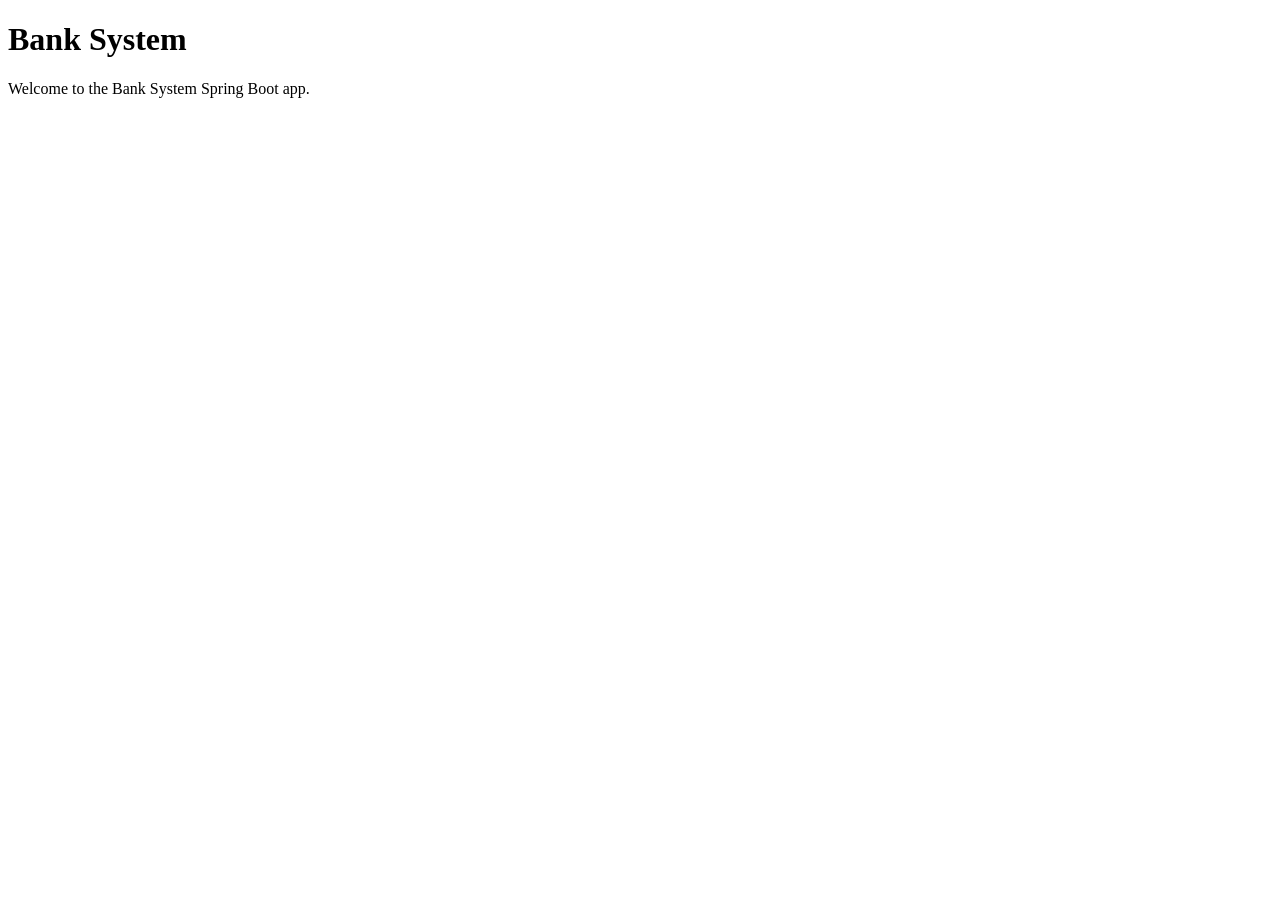
<file: src/main/resources/static/index.html>
<!DOCTYPE html>
<html lang="en">
<head>
    <meta charset="UTF-8">
    <meta name="viewport" content="width=device-width, initial-scale=1.0">
    <title>Bank System</title>
</head>
<body>
    <h1>Bank System</h1>
    <p>Welcome to the Bank System Spring Boot app.</p>
</body>
</html>
</file>
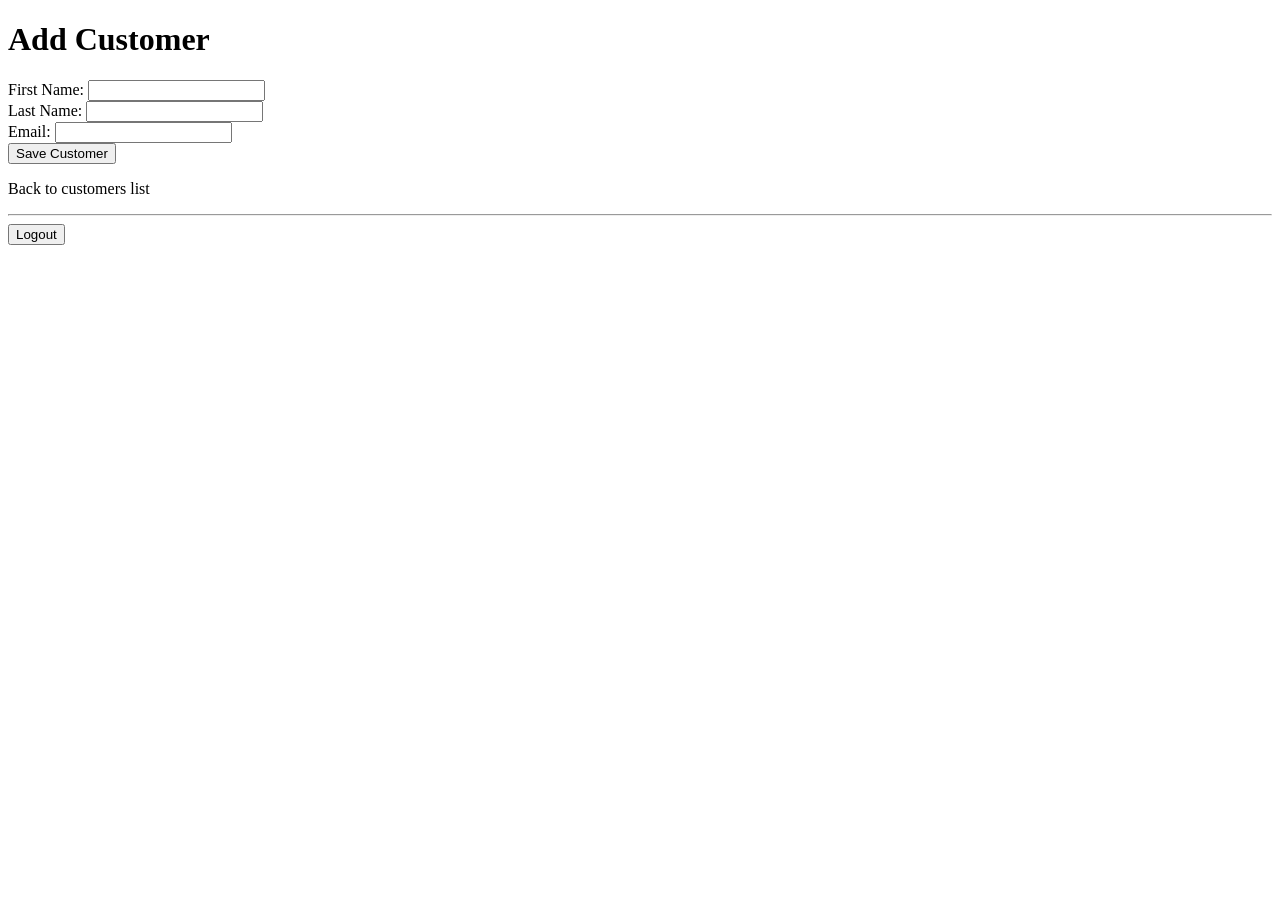
<file: src/main/resources/templates/add-customer.html>
<!DOCTYPE html>
<html lang="en" xmlns:th="http://www.thymeleaf.org">
<head>
    <meta charset="UTF-8">
    <title>Add Customer</title>
    <link rel="icon" type="image/x-icon" th:href="@{/favicon.ico}"> <!-- Forces browser to load the served favicon path consistently. -->
</head>
<body>
<h1>Add Customer</h1>

<form th:action="@{/customers/add}" th:object="${customer}" method="post">
    <div>
        <label for="firstName">First Name:</label>
        <input id="firstName" type="text" th:field="*{firstName}">
        <small th:if="${#fields.hasErrors('firstName')}" th:errors="*{firstName}"></small>
    </div>

    <div>
        <label for="lastName">Last Name:</label>
        <input id="lastName" type="text" th:field="*{lastName}">
        <small th:if="${#fields.hasErrors('lastName')}" th:errors="*{lastName}"></small>
    </div>

    <div>
        <label for="email">Email:</label>
        <input id="email" type="email" th:field="*{email}">
        <small th:if="${#fields.hasErrors('email')}" th:errors="*{email}"></small>
    </div>

    <button type="submit">Save Customer</button>
</form>

<p>
    <a th:href="@{/customers}">Back to customers list</a>
</p>

<hr>
<form th:action="@{/logout}" method="post">
    <input type="hidden" th:name="${_csrf.parameterName}" th:value="${_csrf.token}">
    <button type="submit">Logout</button>
</form>
</body>
</html>
</file>
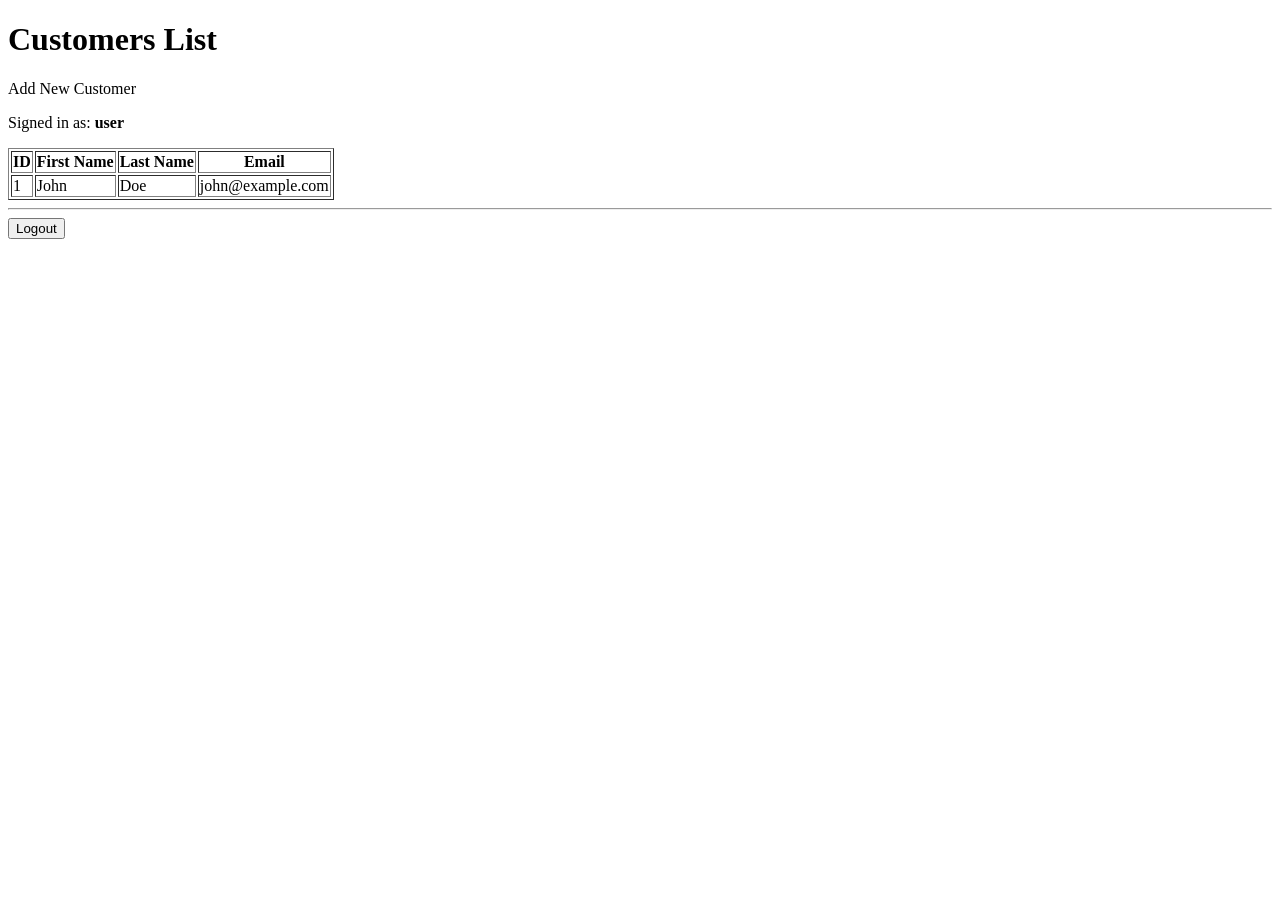
<file: src/main/resources/templates/customers.html>
<!DOCTYPE html>
<html lang="en" xmlns:th="http://www.thymeleaf.org" xmlns:sec="http://www.thymeleaf.org/extras/spring-security">
<head>
    <meta charset="UTF-8">
    <title>Customers</title>
    <link rel="icon" type="image/x-icon" th:href="@{/favicon.ico}"> <!-- Forces browser to load the served favicon path consistently. -->
</head>
<body>
<h1>Customers List</h1>

<p sec:authorize="hasRole('ADMIN')">
    <a th:href="@{/customers/add}">Add New Customer</a>
</p>

<p>
    Signed in as: <strong sec:authentication="name">user</strong>
</p>

<table border="1">
    <thead>
    <tr>
        <th>ID</th>
        <th>First Name</th>
        <th>Last Name</th>
        <th>Email</th>
    </tr>
    </thead>
    <tbody>
    <tr th:each="customer : ${customers}">
        <td th:text="${customer.id}">1</td>
        <td th:text="${customer.firstName}">John</td>
        <td th:text="${customer.lastName}">Doe</td>
        <td th:text="${customer.email}">john@example.com</td>
    </tr>
    </tbody>
</table>

<hr>
<form th:action="@{/logout}" method="post">
    <input type="hidden" th:name="${_csrf.parameterName}" th:value="${_csrf.token}">
    <button type="submit">Logout</button>
</form>
</body>
</html>
</file>
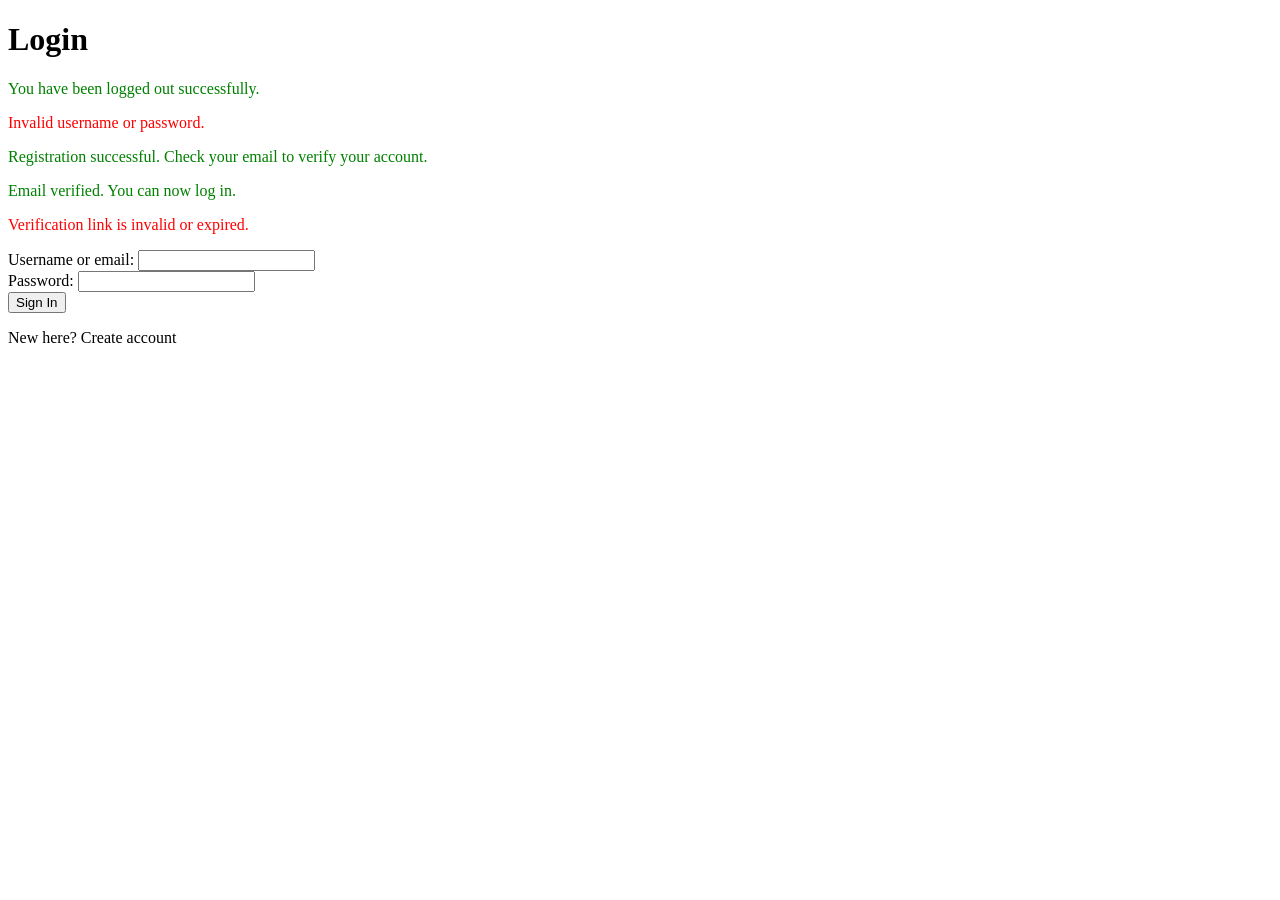
<file: src/main/resources/templates/login.html>
<!DOCTYPE html>
<html lang="en" xmlns:th="http://www.thymeleaf.org">
<head>
    <meta charset="UTF-8">
    <title>Login</title>
    <link rel="icon" type="image/x-icon" th:href="@{/favicon.ico}"> <!-- Forces browser to load the served favicon path consistently. -->
</head>
<body>
<h1>Login</h1>

<p th:if="${param.logout}" style="color: green;">You have been logged out successfully.</p>
<p th:if="${param.error}" style="color: red;">Invalid username or password.</p>
<p th:if="${param.registered}" style="color: green;">Registration successful. Check your email to verify your account.</p>
<p th:if="${param.verified}" style="color: green;">Email verified. You can now log in.</p>
<p th:if="${param.invalidToken}" style="color: red;">Verification link is invalid or expired.</p>

<form th:action="@{/login}" method="post" autocomplete="off">
    <div>
        <label for="username">Username or email:</label>
        <input id="username" name="username" type="text" autocomplete="off" required>
    </div>

    <div>
        <label for="password">Password:</label>
        <input id="password" name="password" type="password" autocomplete="off" required>
    </div>

    <button type="submit">Sign In</button>
</form>

<p>
    New here? <a th:href="@{/register}">Create account</a>
</p>
</body>
</html>
</file>
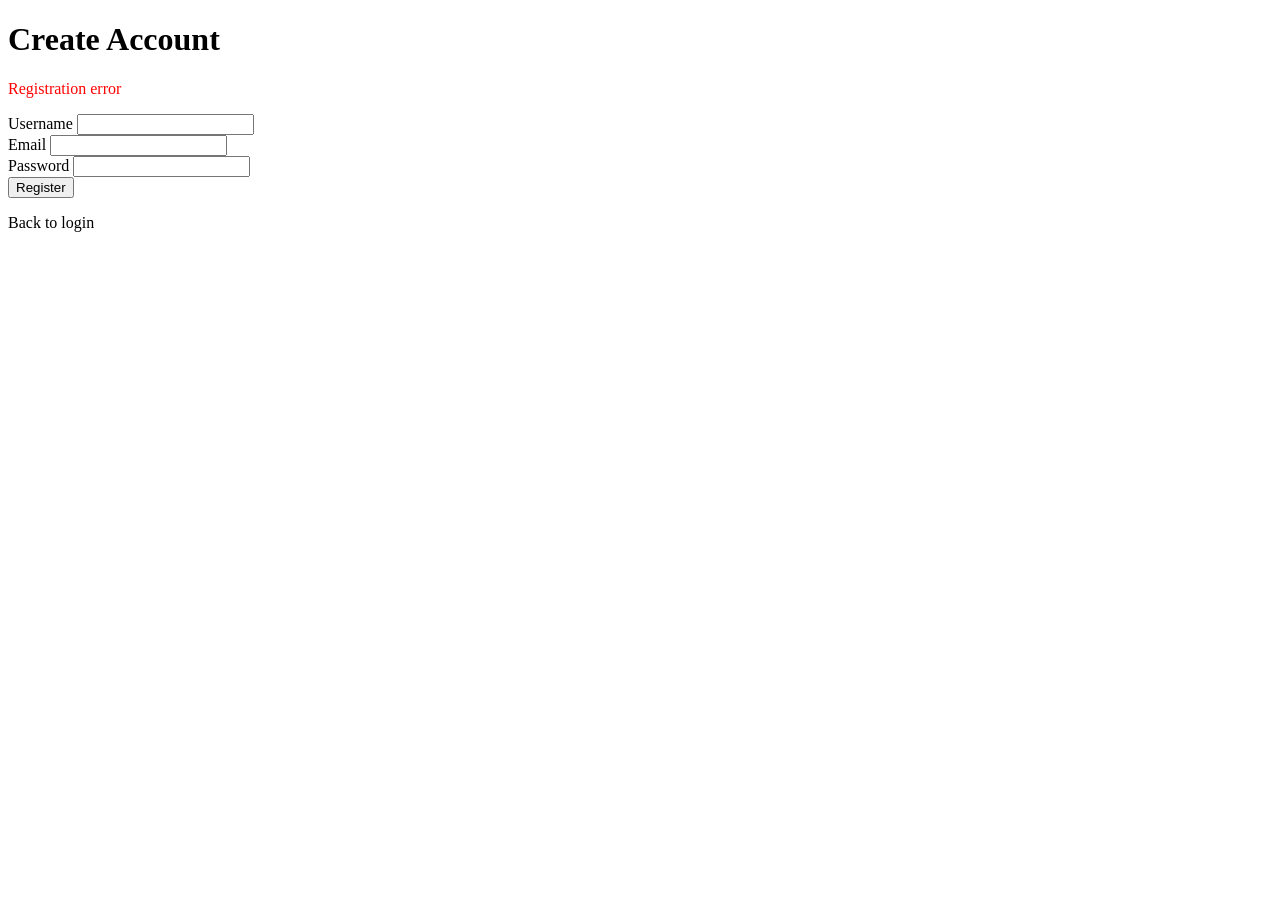
<file: src/main/resources/templates/register.html>
<!DOCTYPE html>
<html lang="en" xmlns:th="http://www.thymeleaf.org">
<head>
    <meta charset="UTF-8">
    <title>Register</title>
    <link rel="icon" type="image/x-icon" th:href="@{/favicon.ico}"> <!-- Forces browser to load the served favicon path consistently. -->
</head>
<body>
<h1>Create Account</h1>

<p th:if="${registrationError}" style="color: red;" th:text="${registrationError}">Registration error</p>

<form th:action="@{/register}" th:object="${registrationRequest}" method="post">
    <div>
        <label for="username">Username</label>
        <input id="username" type="text" th:field="*{username}" required>
        <small th:if="${#fields.hasErrors('username')}" th:errors="*{username}"></small>
    </div>

    <div>
        <label for="email">Email</label>
        <input id="email" type="email" th:field="*{email}" required>
        <small th:if="${#fields.hasErrors('email')}" th:errors="*{email}"></small>
    </div>

    <div>
        <label for="password">Password</label>
        <input id="password" type="password" th:field="*{password}" required>
        <small th:if="${#fields.hasErrors('password')}" th:errors="*{password}"></small>
    </div>

    <button type="submit">Register</button>
</form>

<p><a th:href="@{/login}">Back to login</a></p>
</body>
</html>
</file>
